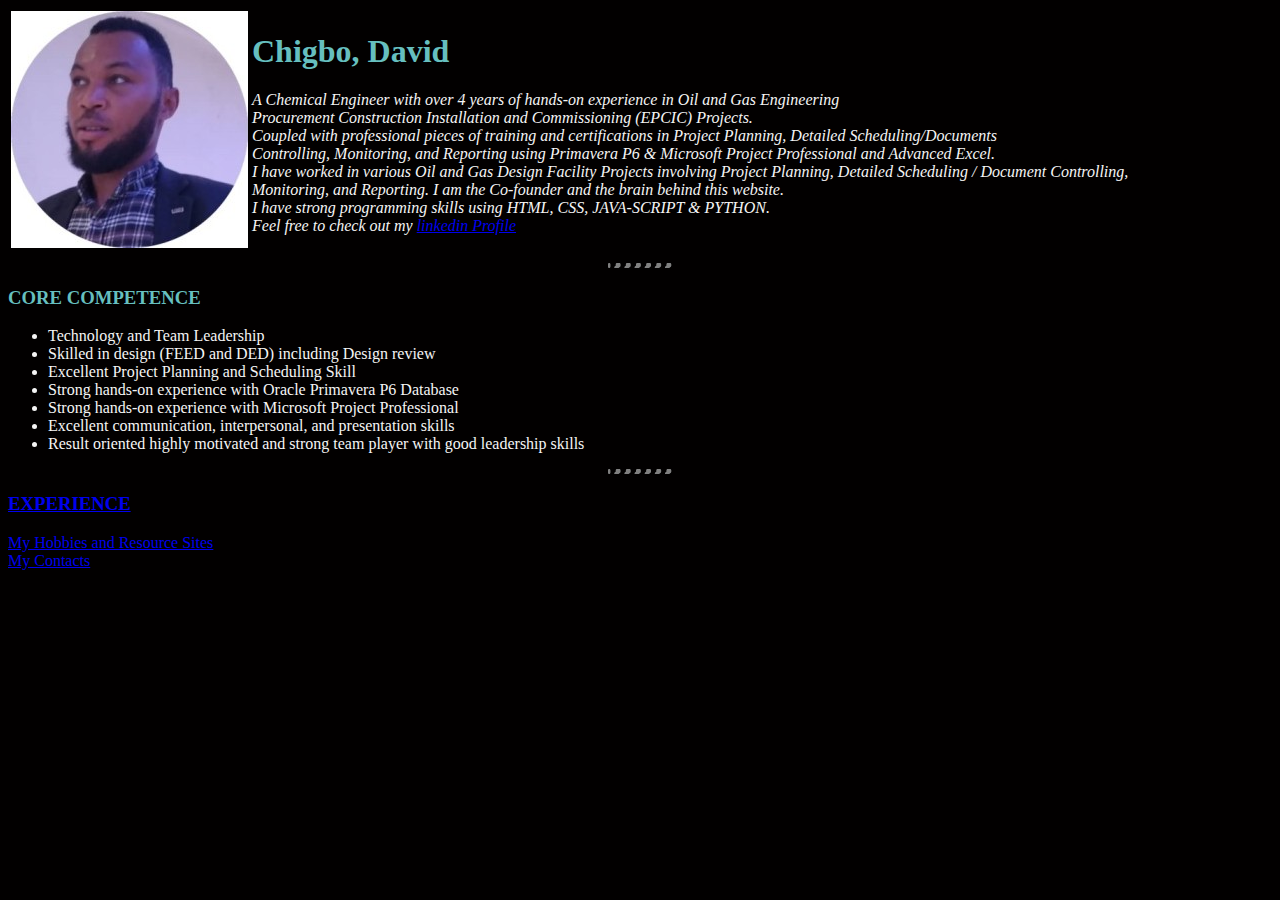
<file: index.html>
<!DOCTYPE html>
<html lang="en">
<head>
  <meta charset="UTF-8">
  <meta http-equiv="X-UA-Compatible" content="IE=edge">
  <meta name="viewport" content="width=device-width, initial-scale=1.0">
  <title>David Chigbo's Personal Site</title>

  <link rel="stylesheet" href="css/styles.css">
</head>

 <body style="background-color: #020000;">
   <table>
     <tr>
       <td><img src="ppng/jpj-modified.jpg" alt="David Chigbo"></td>
       <td><h1>Chigbo, David</h1>
        <p><em>A Chemical Engineer with over 4 years of hands-on experience in Oil and Gas Engineering <br>
          Procurement Construction Installation and Commissioning (EPCIC) Projects.<br>
          Coupled with professional pieces of training and certifications in Project Planning, Detailed Scheduling/Documents<br>
          Controlling, Monitoring, and Reporting using Primavera P6 & Microsoft Project Professional and Advanced Excel.<br>
          I have worked in various Oil and Gas Design Facility Projects involving Project Planning, Detailed Scheduling / Document Controlling,<br>
          Monitoring, and Reporting. I am the Co-founder and the brain behind this website.<br> I have strong programming skills using HTML, CSS, JAVA-SCRIPT & PYTHON.
          <br> Feel free to check out my <a href="http://ca.linkedin.com/in/david-chigbo"> linkedin Profile</a></em>
   </table>
    <hr>
    <h3>CORE COMPETENCE</h3>
    <ul>
      <li>Technology and Team Leadership</li>
      <li>Skilled in design (FEED and DED) including Design review</li>
      <li>Excellent Project Planning and Scheduling Skill</li>
      <li>Strong hands-on experience with Oracle Primavera P6 Database</li>
      <li>Strong hands-on experience with Microsoft Project Professional</li>
      <li>Excellent communication, interpersonal, and presentation skills</li>
      <li>Result oriented highly motivated and strong team player with good leadership skills</li>
    </ul><hr>
    <h3><a href="experience.html">EXPERIENCE</a></h3>
     <a href="hobbies.html">My Hobbies and Resource Sites</a> <br>
     <a href="contacts.html">My Contacts</a>
      </body>
</html>
</file>
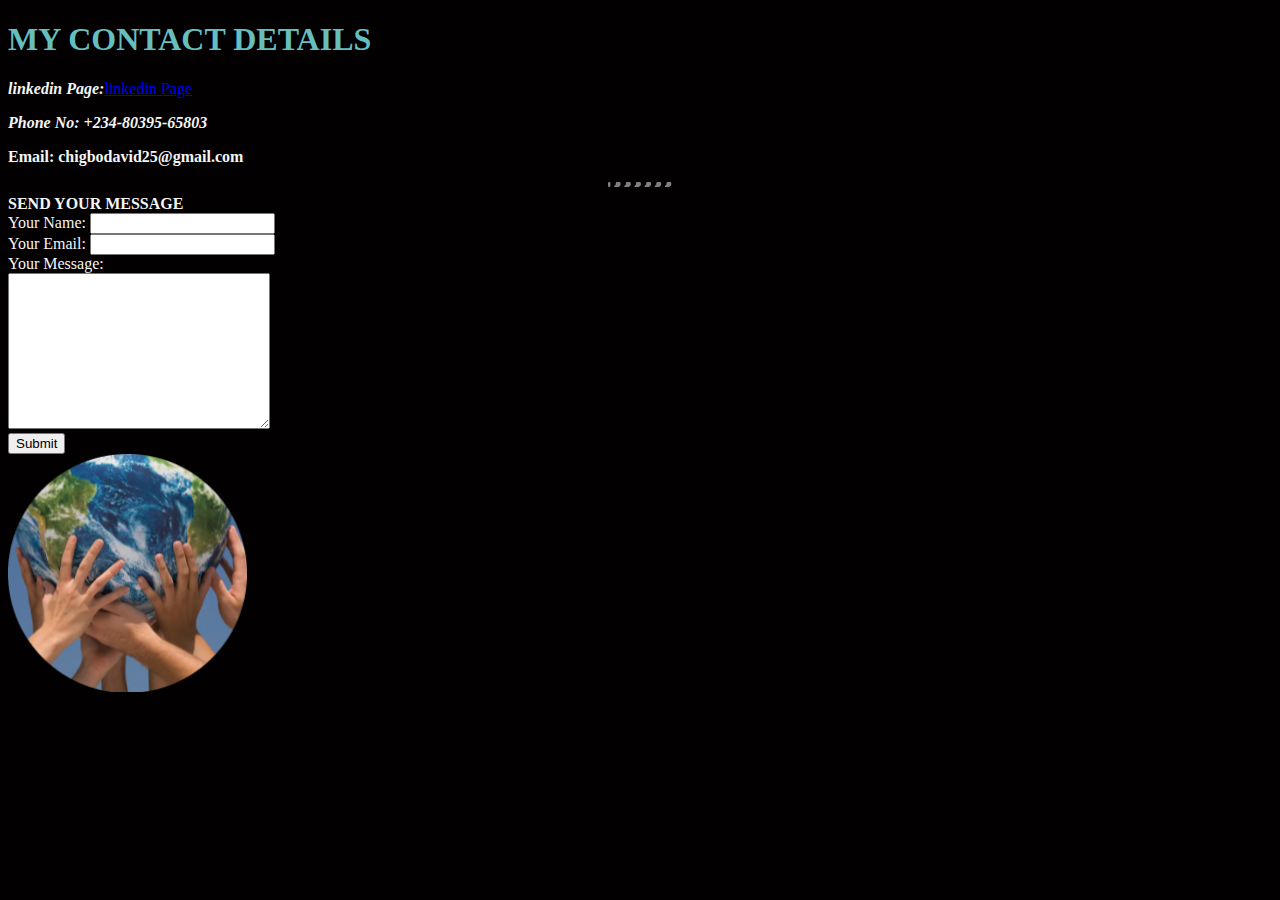
<file: contacts.html>
<!DOCTYPE html>
<html lang="en-US">
<head>
  <meta charset="UTF-8">
  <meta http-equiv="X-UA-Compatible" content="IE=edge">
  <meta name="viewport" content="width=device-width, initial-scale=1.0">
  <title>My Contact Address</title>

  <link rel="stylesheet" href="css/styles.css">
</head>
<body style="background-color: #020000;">
  <h1>MY CONTACT DETAILS</h1>
  <p><em><strong>linkedin Page:</strong></em><a href="http://ca.linkedin.com/in/david-chigbo">linkedin Page</a>
  <P><em><strong>Phone No: +234-80395-65803</strong></em></P>
  <P><strong>Email: chigbodavid25@gmail.com</strong><em></em></P> <hr>
  <strong>SEND YOUR MESSAGE </strong><br>
  <form action="david.chigbo25@gmail.com">
  <label>Your Name:</label>
  <input type="text"><br>
  <label>Your Email:</label>
  <input type="email"><br>
  <label>Your Message:</label> <br>
  <textarea cols="30" rows="10"></textarea> <br>
  <input type="submit"><br>
  </form>
   <img src="ppng/png.png" alt="World Map"> <br>
   
  </body>
</html>
</file>
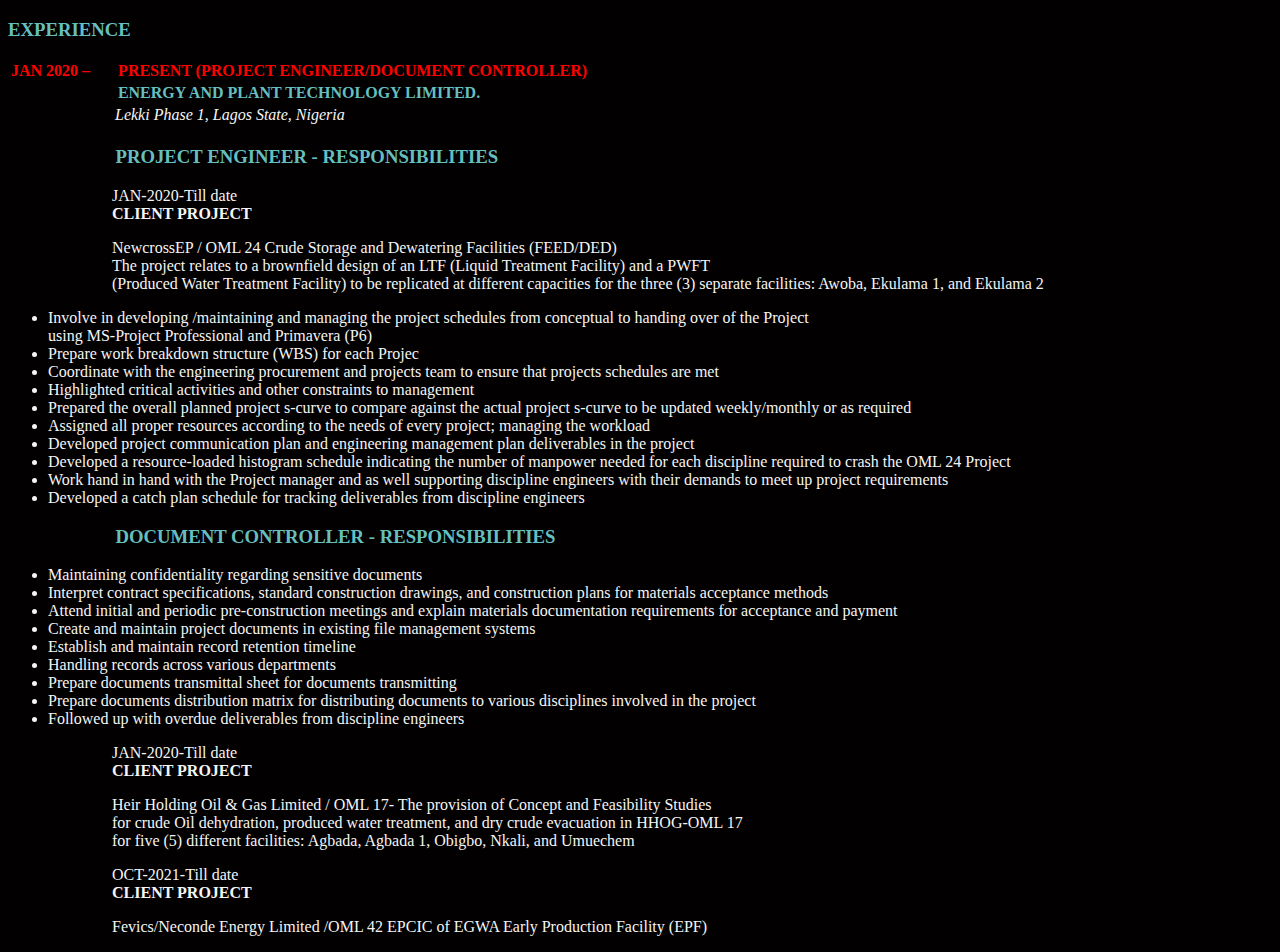
<file: experience.html>
<!DOCTYPE html>
<html lang="en">
<head>
  <meta charset="UTF-8">
  <meta http-equiv="X-UA-Compatible" content="IE=edge">
  <meta name="viewport" content="width=device-width, initial-scale=1.0">
  <title>Experince</title>
  
  <link rel="stylesheet" href="css/styles.css">
</head>
<body style="background-color: #020000;">
  <h3>EXPERIENCE</h3>
  <table>
    <tr>
      <th style="color: red;">
        JAN 2020 – &nbsp;&nbsp;&nbsp;&nbsp;&nbsp; PRESENT (PROJECT ENGINEER/DOCUMENT CONTROLLER)
      </th>
      <tr>
        <th>ENERGY AND PLANT TECHNOLOGY LIMITED.</th>
    <tr><td> &nbsp;&nbsp;&nbsp;&nbsp;&nbsp;&nbsp;&nbsp;&nbsp;&nbsp;&nbsp;&nbsp;&nbsp;&nbsp;&nbsp;&nbsp;&nbsp;&nbsp;&nbsp;&nbsp;&nbsp;
      &nbsp;&nbsp;&nbsp;&nbsp;&nbsp;<em>Lekki Phase 1, Lagos State, Nigeria</em></td></tr>
  </table>
  <h3>&nbsp;&nbsp;&nbsp;&nbsp;&nbsp;&nbsp;&nbsp;&nbsp;&nbsp;&nbsp;&nbsp;&nbsp;&nbsp;&nbsp;&nbsp;&nbsp;&nbsp;&nbsp;&nbsp;&nbsp;
    &nbsp;&nbsp;PROJECT ENGINEER - RESPONSIBILITIES</h3>&nbsp;&nbsp;&nbsp;&nbsp;&nbsp;&nbsp;&nbsp;&nbsp;&nbsp;&nbsp;&nbsp;&nbsp;&nbsp;&nbsp;&nbsp;&nbsp;&nbsp;&nbsp;&nbsp;&nbsp;
    &nbsp;&nbsp;&nbsp;&nbsp;&nbsp;JAN-2020-Till date <br>&nbsp;&nbsp;&nbsp;&nbsp;&nbsp;&nbsp;&nbsp;&nbsp;&nbsp;&nbsp;&nbsp;&nbsp;&nbsp;&nbsp;&nbsp;&nbsp;&nbsp;&nbsp;&nbsp;&nbsp;
    &nbsp;&nbsp;&nbsp;&nbsp;&nbsp;<strong>CLIENT PROJECT</strong>
    <p>&nbsp;&nbsp;&nbsp;&nbsp;&nbsp;&nbsp;&nbsp;&nbsp;&nbsp;&nbsp;&nbsp;&nbsp;&nbsp;&nbsp;&nbsp;&nbsp;&nbsp;&nbsp;&nbsp;&nbsp;
      &nbsp;&nbsp;&nbsp;&nbsp;&nbsp;NewcrossEP / OML 24 Crude Storage and Dewatering Facilities (FEED/DED) <br>
      &nbsp;&nbsp;&nbsp;&nbsp;&nbsp;&nbsp;&nbsp;&nbsp;&nbsp;&nbsp;&nbsp;&nbsp;&nbsp;&nbsp;&nbsp;&nbsp;&nbsp;&nbsp;&nbsp;&nbsp;
      &nbsp;&nbsp;&nbsp;&nbsp;&nbsp;The project relates to a brownfield design of an LTF (Liquid Treatment Facility) and a PWFT<br>
      &nbsp;&nbsp;&nbsp;&nbsp;&nbsp;&nbsp;&nbsp;&nbsp;&nbsp;&nbsp;&nbsp;&nbsp;&nbsp;&nbsp;&nbsp;&nbsp;&nbsp;&nbsp;&nbsp;&nbsp;
      &nbsp;&nbsp;&nbsp;&nbsp;&nbsp;(Produced Water Treatment Facility) to be replicated at different capacities for the three (3) separate facilities: Awoba, Ekulama 1, and Ekulama 2
      </p>
      <ul>
        <li>Involve in developing /maintaining and managing the project schedules from conceptual to handing over of the Project <br>
          using MS-Project Professional and Primavera (P6)</li>
          <li>Prepare work breakdown structure (WBS) for each Projec</li>
          <li>Coordinate with the engineering procurement and projects team to ensure that projects schedules are met</li>
          <li>Highlighted critical activities and other constraints to management</li>
          <li>Prepared the overall planned project s-curve to compare against the actual project s-curve to be updated weekly/monthly or as required</li>
          <li>Assigned all proper resources according to the needs of every project; managing the workload</li>
          <li>Developed project communication plan and engineering management plan deliverables in the project</li>
          <li>Developed a resource-loaded histogram schedule indicating the number of manpower needed for each discipline required to crash the OML 24 Project</li>
          <li>Work hand in hand with the Project manager and as well supporting discipline engineers with their demands to meet up project requirements</li>
          <li>Developed a catch plan schedule for tracking deliverables from discipline engineers</li>
      </ul>
      <h3>&nbsp;&nbsp;&nbsp;&nbsp;&nbsp;&nbsp;&nbsp;&nbsp;&nbsp;&nbsp;&nbsp;&nbsp;&nbsp;&nbsp;&nbsp;&nbsp;&nbsp;&nbsp;&nbsp;&nbsp;
        &nbsp;&nbsp;DOCUMENT CONTROLLER - RESPONSIBILITIES
      </h3>
        <ul>
          <li>Maintaining confidentiality regarding sensitive documents</li>
          <li>Interpret contract specifications, standard construction drawings, and construction plans for materials acceptance methods</li>
          <li>Attend initial and periodic pre-construction meetings and explain materials documentation requirements for acceptance and payment</li>
          <li>Create and maintain project documents in existing file management systems</li>
          <li>Establish and maintain record retention timeline</li>
          <li>Handling records across various departments</li>
          <li>Prepare documents transmittal sheet for documents transmitting</li>
          <li>Prepare documents distribution matrix for distributing documents to various disciplines involved in the project</li>
          <li>Followed up with overdue deliverables from discipline engineers</li>
        </ul>
        <P>&nbsp;&nbsp;&nbsp;&nbsp;&nbsp;&nbsp;&nbsp;&nbsp;&nbsp;&nbsp;&nbsp;&nbsp;&nbsp;&nbsp;&nbsp;&nbsp;&nbsp;&nbsp;&nbsp;&nbsp;
        &nbsp;&nbsp;&nbsp;&nbsp;&nbsp;JAN-2020-Till date <br>&nbsp;&nbsp;&nbsp;&nbsp;&nbsp;&nbsp;&nbsp;&nbsp;&nbsp;&nbsp;&nbsp;&nbsp;&nbsp;&nbsp;&nbsp;&nbsp;&nbsp;&nbsp;&nbsp;&nbsp;
        &nbsp;&nbsp;&nbsp;&nbsp;&nbsp;<strong>CLIENT PROJECT</strong>
      </P>
      <p>&nbsp;&nbsp;&nbsp;&nbsp;&nbsp;&nbsp;&nbsp;&nbsp;&nbsp;&nbsp;&nbsp;&nbsp;&nbsp;&nbsp;&nbsp;&nbsp;&nbsp;&nbsp;&nbsp;&nbsp;
        &nbsp;&nbsp;&nbsp;&nbsp;&nbsp;Heir Holding Oil & Gas Limited / OML 17- The provision of Concept and Feasibility Studies <br>
        &nbsp;&nbsp;&nbsp;&nbsp;&nbsp;&nbsp;&nbsp;&nbsp;&nbsp;&nbsp;&nbsp;&nbsp;&nbsp;&nbsp;&nbsp;&nbsp;&nbsp;&nbsp;&nbsp;&nbsp;
        &nbsp;&nbsp;&nbsp;&nbsp;&nbsp;for crude Oil dehydration, produced water treatment, and dry crude evacuation in HHOG-OML 17 <br>
        &nbsp;&nbsp;&nbsp;&nbsp;&nbsp;&nbsp;&nbsp;&nbsp;&nbsp;&nbsp;&nbsp;&nbsp;&nbsp;&nbsp;&nbsp;&nbsp;&nbsp;&nbsp;&nbsp;&nbsp;
        &nbsp;&nbsp;&nbsp;&nbsp;&nbsp;for five (5) different facilities: Agbada, Agbada 1, Obigbo, Nkali, and Umuechem
        </p>
        <P>&nbsp;&nbsp;&nbsp;&nbsp;&nbsp;&nbsp;&nbsp;&nbsp;&nbsp;&nbsp;&nbsp;&nbsp;&nbsp;&nbsp;&nbsp;&nbsp;&nbsp;&nbsp;&nbsp;&nbsp;
          &nbsp;&nbsp;&nbsp;&nbsp;&nbsp;OCT-2021-Till date <br>&nbsp;&nbsp;&nbsp;&nbsp;&nbsp;&nbsp;&nbsp;&nbsp;&nbsp;&nbsp;&nbsp;&nbsp;&nbsp;&nbsp;&nbsp;&nbsp;&nbsp;&nbsp;&nbsp;&nbsp;
          &nbsp;&nbsp;&nbsp;&nbsp;&nbsp;<strong>CLIENT PROJECT</strong>
        </P>
        <p>&nbsp;&nbsp;&nbsp;&nbsp;&nbsp;&nbsp;&nbsp;&nbsp;&nbsp;&nbsp;&nbsp;&nbsp;&nbsp;&nbsp;&nbsp;&nbsp;&nbsp;&nbsp;&nbsp;&nbsp;
          &nbsp;&nbsp;&nbsp;&nbsp;&nbsp;Fevics/Neconde Energy Limited /OML 42 EPCIC of EGWA Early Production Facility (EPF)
        </P> 
</body>
</html>
</file>
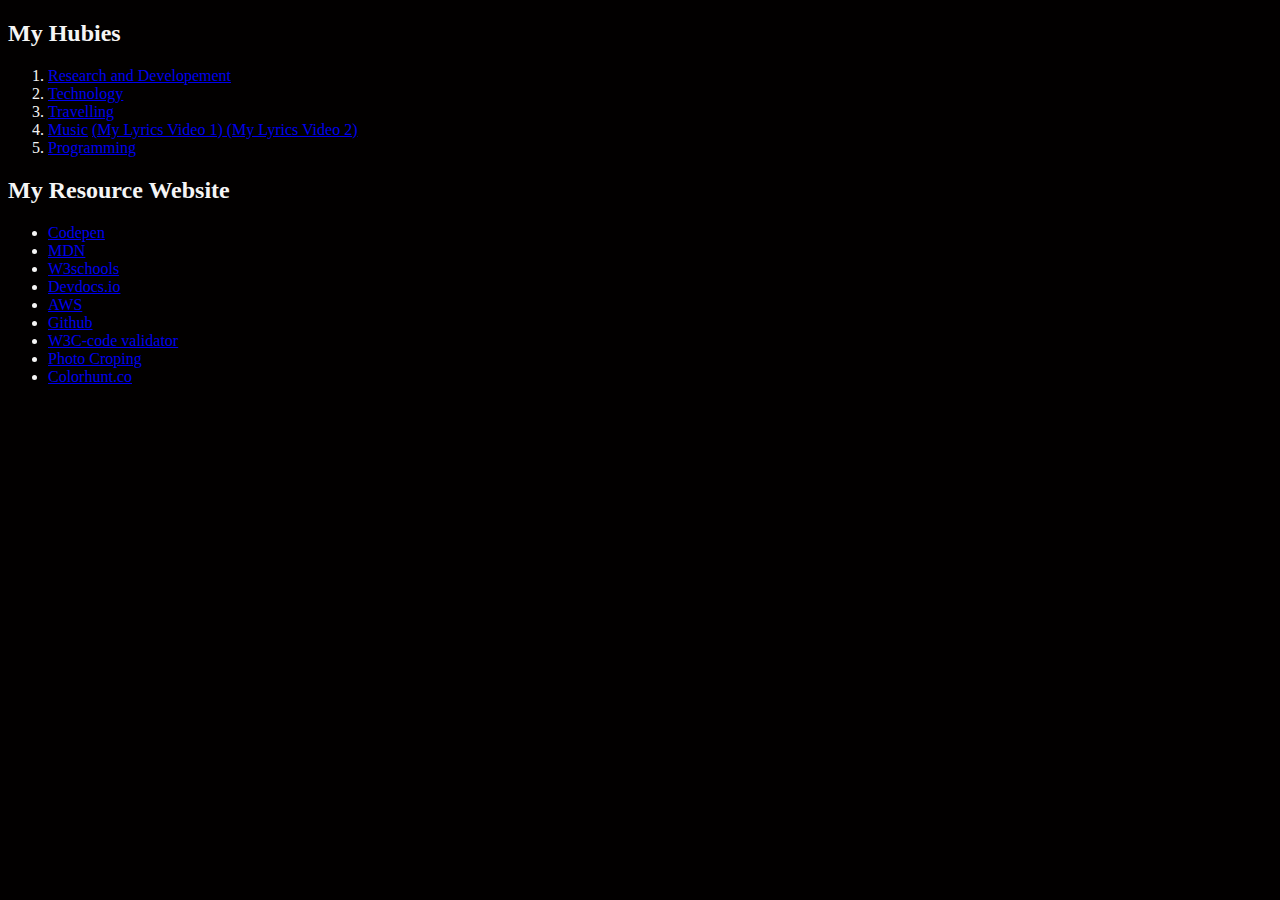
<file: hobbies.html>
<!DOCTYPE html>
<html lang="en">
<head>
  <meta charset="UTF-8">
  <meta http-equiv="X-UA-Compatible" content="IE=edge">
  <meta name="viewport" content="width=device-width, initial-scale=1.0">
  <title>My Hobbies/Resource</title>

  <link rel="stylesheet" href="css/styles.css">

</head>
<body style="background-color: #020000;">
  <h2>My Hubies</h2>
    <ol>
      <li><a href="https://www.britannica.com/topic/research-and-development">Research and Developement</a></li>
      <li><a href="https://www.sciencedirect.com/">Technology</a></li>
      <li><a href="https://www.ldoceonline.com/dictionary/travelling">Travelling</a></li>
      <li><a href="https://music.apple.com/us/artist/david-yte/1358824051">Music</a> <a href="https://youtu.be/l2KxTfhVR4M">(My Lyrics Video 1)</a><a href="https://youtu.be/o2YGejxMnGI"> (My Lyrics Video 2)</a></li>
      <li><a href="https://www.tensorflow.org/">Programming</a> 
    </ol>
  <h2>My Resource Website</h2>
  <ul>
    <li>
      <a href="https://codepen.io/">Codepen</a>
    </li>
    <li>
      <a href="https://developer.mozilla.org/">MDN</a>
    </li>
    <li>
      <a href="https://www.w3schools.com/">W3schools</a>
    </li>
    <li>
      <a href="https://devdocs.io/">Devdocs.io</a>
    </li>
    <li>
      <a href="https://docs.aws.amazon.com/">AWS</a>
    </li>
    <li>
      <a href="https://github.com/">Github</a>
    </li>
    <li>
      <a href="https://validator.w3.org/">W3C-code validator</a>
    </li>
    <li>
      <a href="https://crop-circle.imageonline.co/">Photo Croping</a>
    </li>
    <li>
      <a href="https://colorhunt.co/">Colorhunt.co</a>
    </li>
  </ul>
</body>
</html>
</file>
<file: css/styles.css>
body {
  color: whitesmoke;
}

hr {
  width: 5%;  
  border-style: none;
  border-top: dotted;
  border-width: 5px;
  border-radius: 1px;
  border-color: grey; 
}
h1{
  color: #66BFBF;
}
h3{
  color: #66BFBF;
}
th{
  color: #66BFBF;
}
</file>
